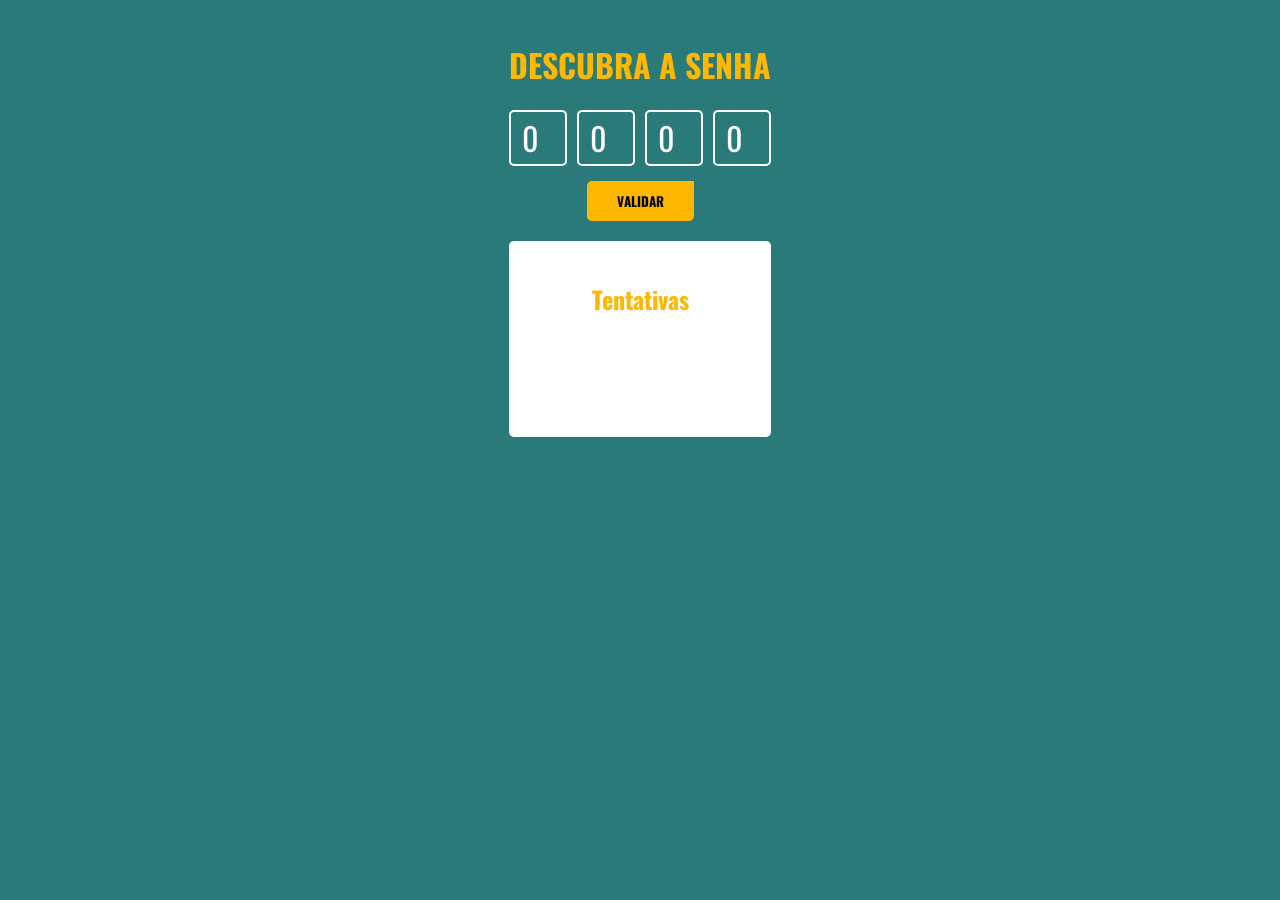
<file: PWIII/01_09_2025/index.html>
<!DOCTYPE html>
<html lang="pt-BR">
<head>
    <meta charset="UTF-8">
    <meta name="viewport" content="width=device-width, initial-scale=1.0">
    <title>Descubra o Número</title>
    <link rel="stylesheet" href="style.css">
</head>
<body>
    <div id="conteudo">
        <div>
            <h1>DESCUBRA A SENHA</h1>
            <div class="centralizar">
                <input type="number" id="1" min="0" max="9" value="0" class="num">
                <input type="number" id="2" min="0" max="9" value="0" class="num">
                <input type="number" id="3" min="0" max="9" value="0" class="num">
                <input type="number" id="4" min="0" max="9" value="0" class="num">
            </div>
        </div>
        <div class="centralizar">
            <button id="validar">VALIDAR</button>
        </div>
        <div id="painel">
            <h2>Tentativas</h2><br>
            <p id="tentativa">&nbsp;</p>
        </div>
        <div id="dicas">&nbsp;</div>
    </div>
    <script src="script.js"></script>
</body>
</html>
</file>
<file: PWIII/01_09_2025/style.css>
@charset "UTF-8";
@import url('https://fonts.googleapis.com/css2?family=Oswald:wght@200..700&display=swap');

body {
    background-color: #2a7a7a; /* azul esverdeado da imagem */
    display: flex;
    flex-direction: column;
    align-items: center;
    color: white;
    font-family: "Oswald", Arial, Helvetica, sans-serif;
    margin: 0;
    padding: 20px;
    text-align: center;
}

h1, h2 {
    color: #ffb700; /* amarelo do título */
    font-weight: 700;
}

.centralizar {
    display: flex;
    gap: 10px;
    margin: 15px 0;
    justify-content: center;
}

input[type="number"] {
    width: 50px;
    height: 50px;
    font-size: 2rem;
    text-align: center;
    border: 2px solid white;
    border-radius: 5px;
    background-color: transparent;
    color: white;
    font-family: "Oswald", Arial, Helvetica, sans-serif;
    outline: none;
    transition: border-color 0.3s ease;
}

input[type="number"]:focus {
    border-color: #ffb700;
}

button {
    padding: 10px 30px;
    background-color: #ffb700; /* amarelo do botão */
    color: black;
    border: none;
    border-radius: 5px 0 5px 5px;
    font-family: "Oswald", Arial, Helvetica, sans-serif;
    font-weight: 700;
    cursor: pointer;
    transition: transform 0.3s ease;
}

button:hover {
    transform: scale(1.1);
}

#painel {
    background-color: white;
    color: black;
    border-radius: 5px;
    padding: 20px;
    width: 100%;
    max-width: 600px;
    margin-top: 20px;
    box-sizing: border-box;
    font-family: "Oswald", Arial, Helvetica, sans-serif;
    text-align: center;
}

#tentativa {
    color: white;
    font-weight: 700;
    margin-right: 20px;
}
button[disabled]:hover{
    cursor: not-allowed;
}
</file>
